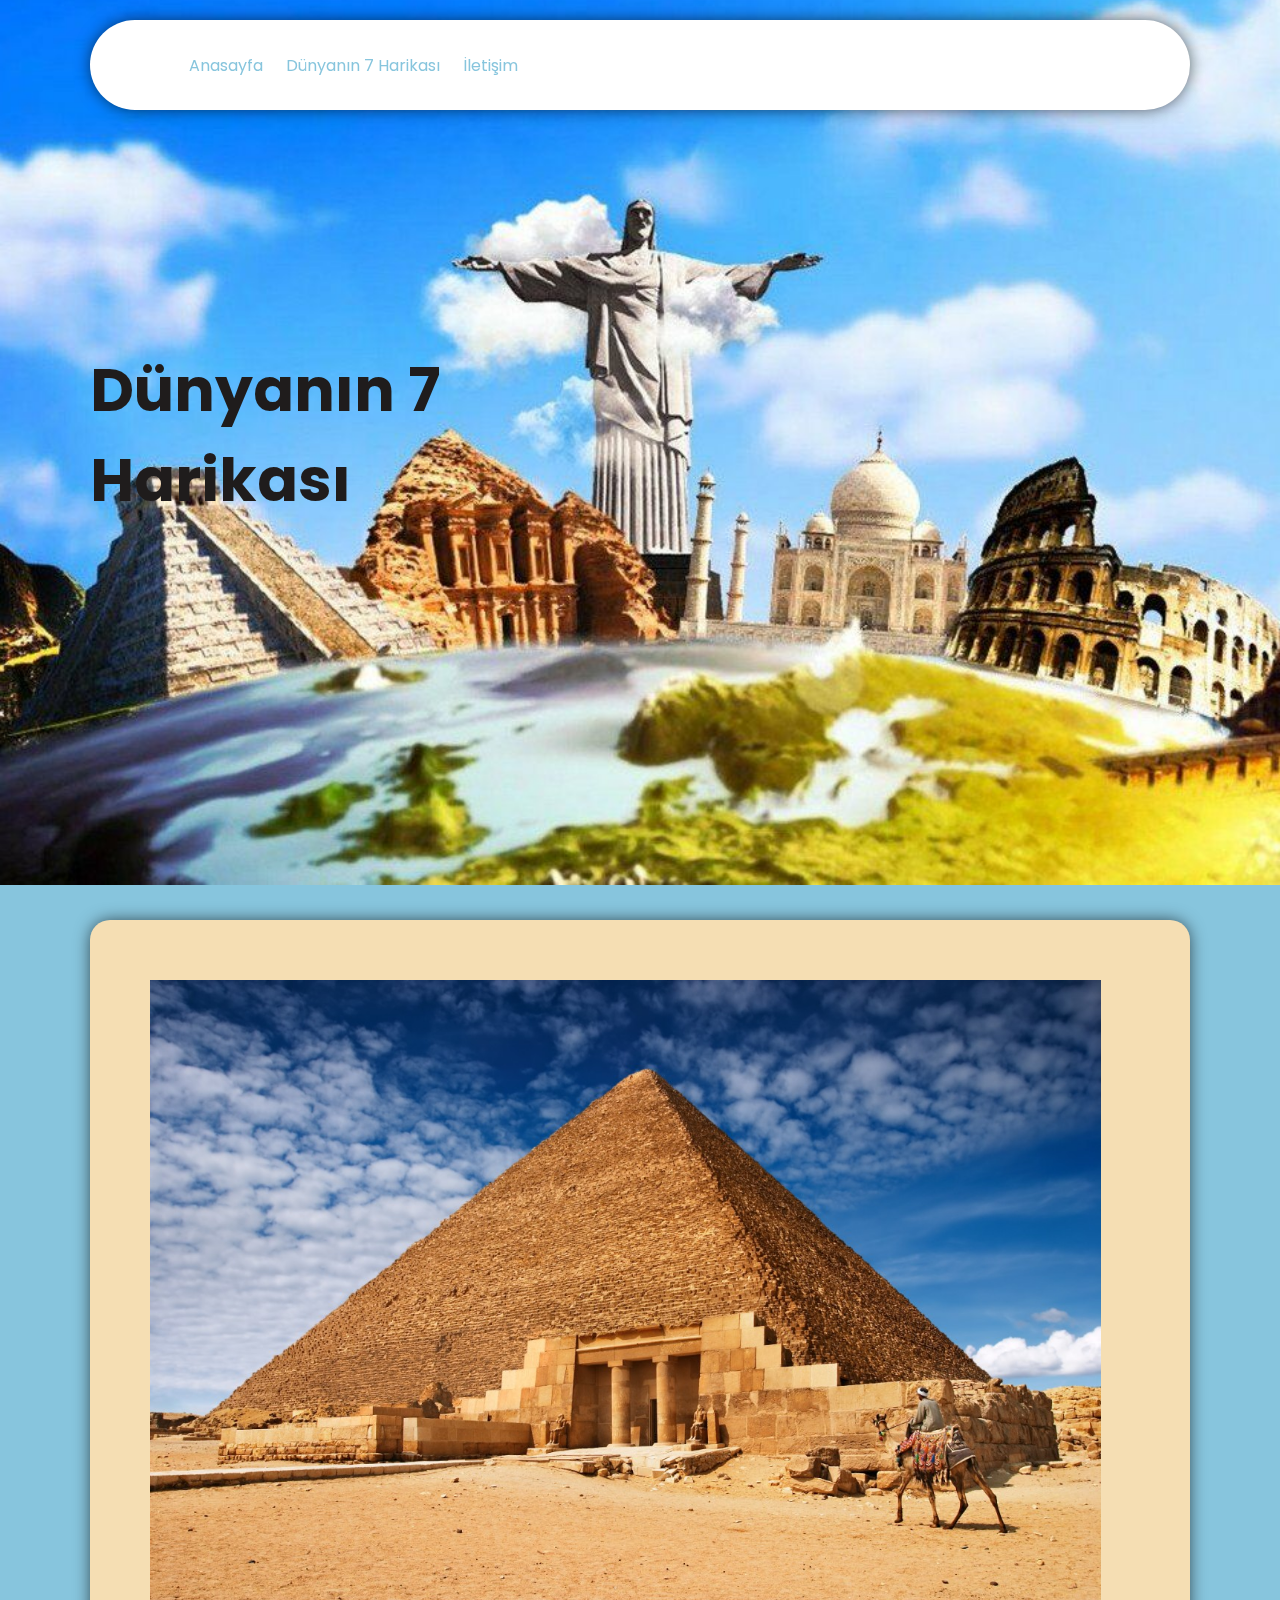
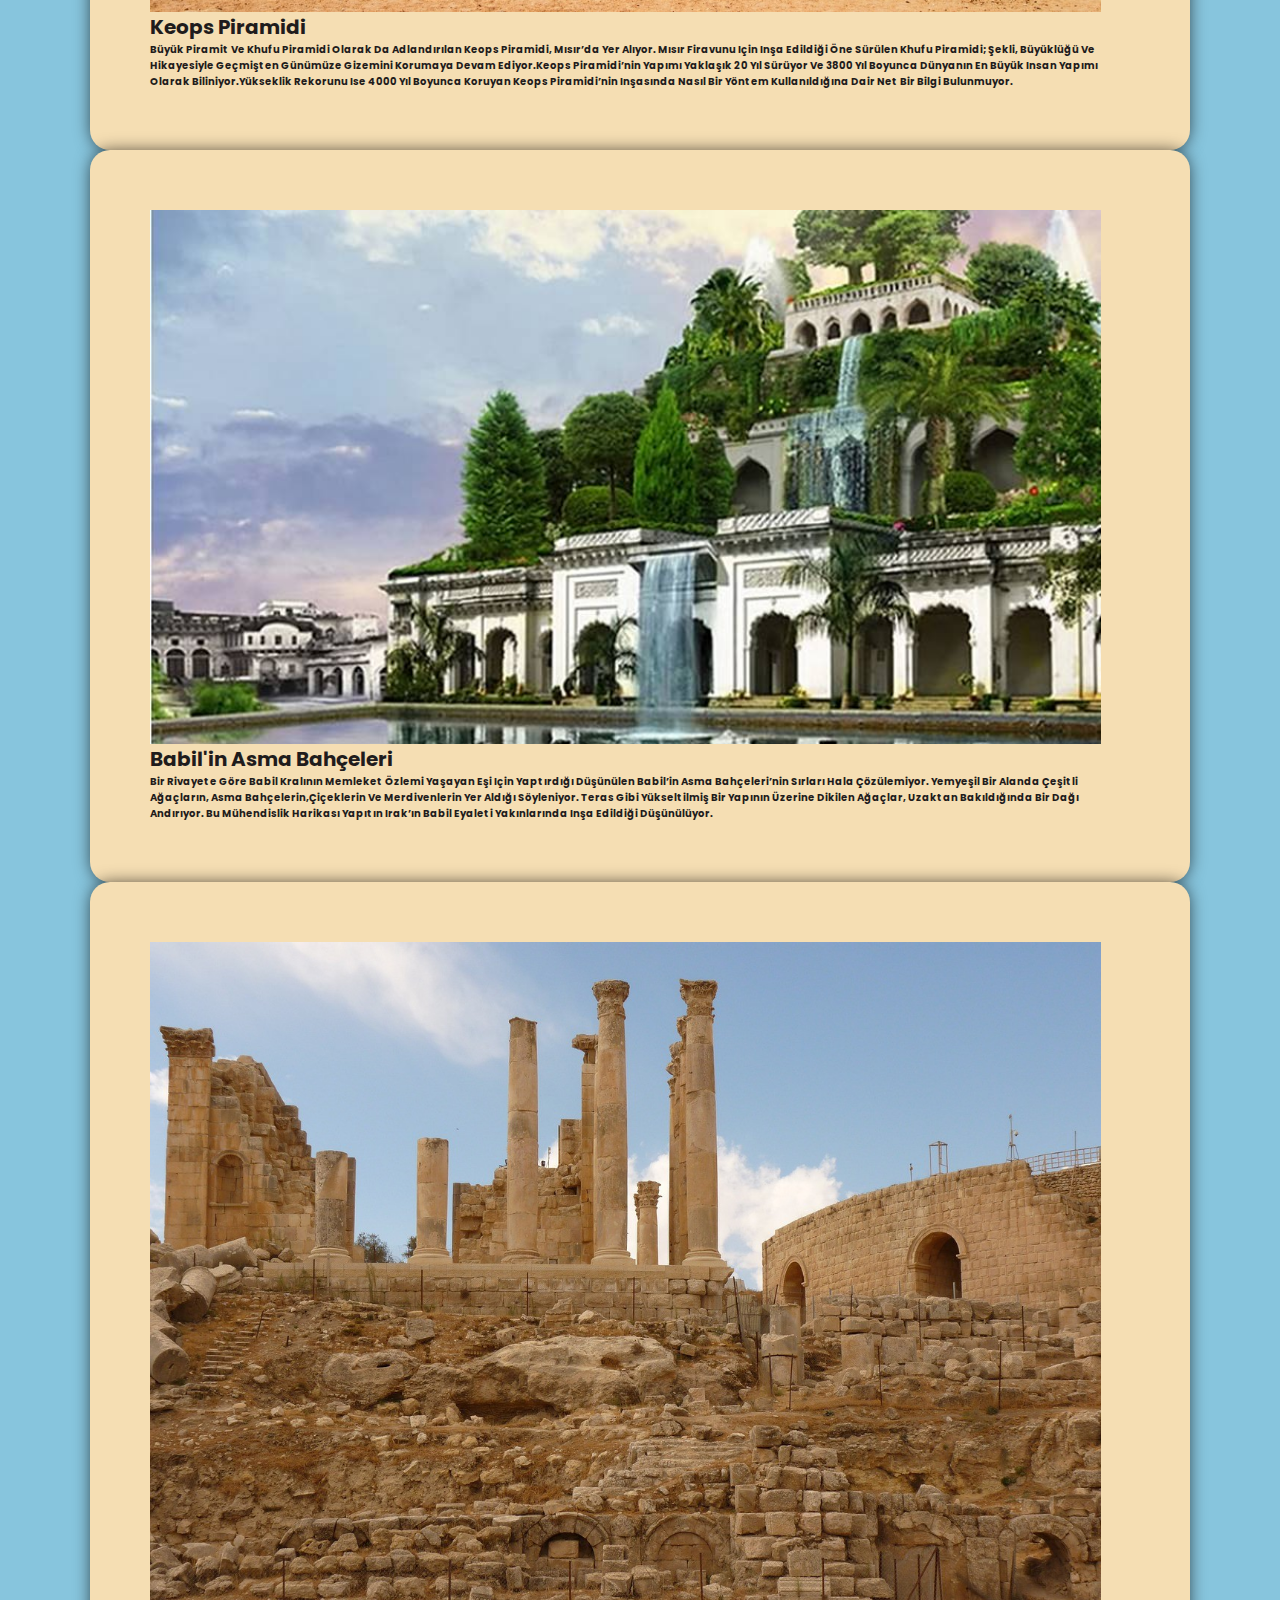
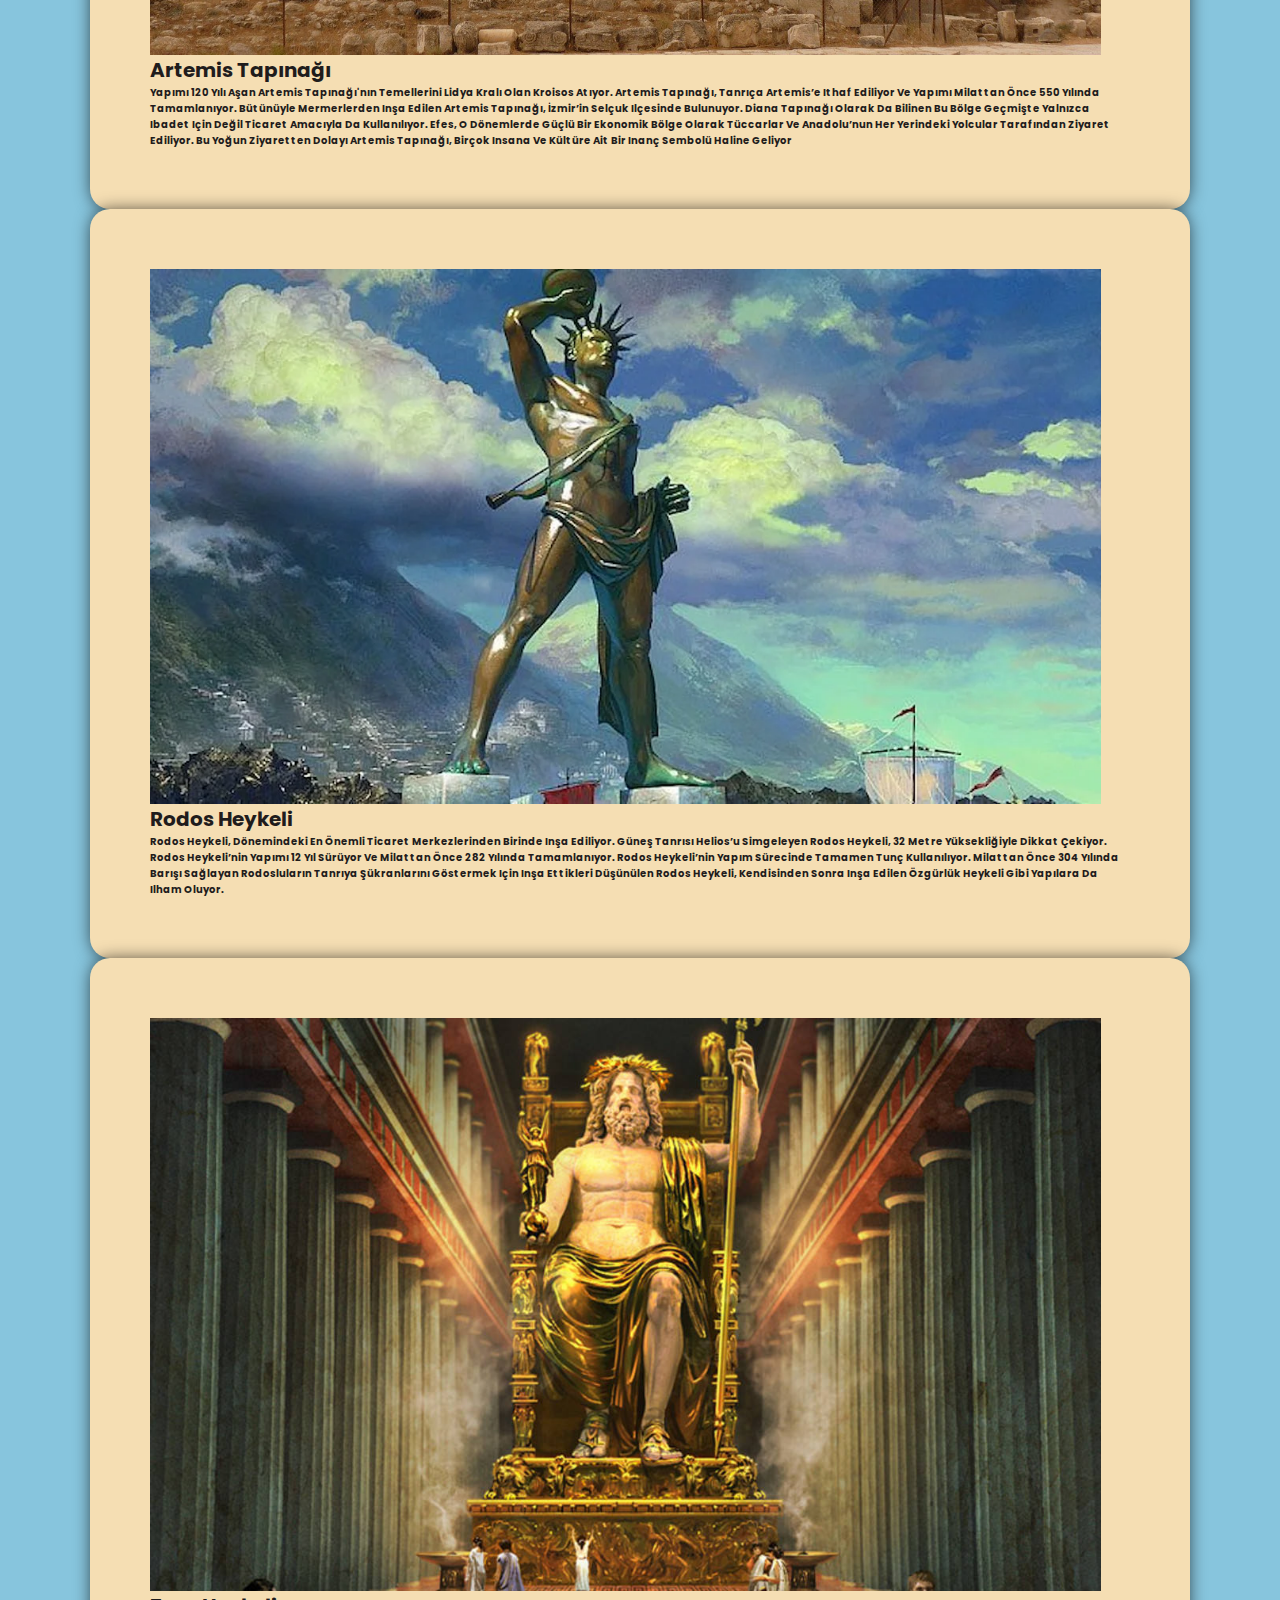
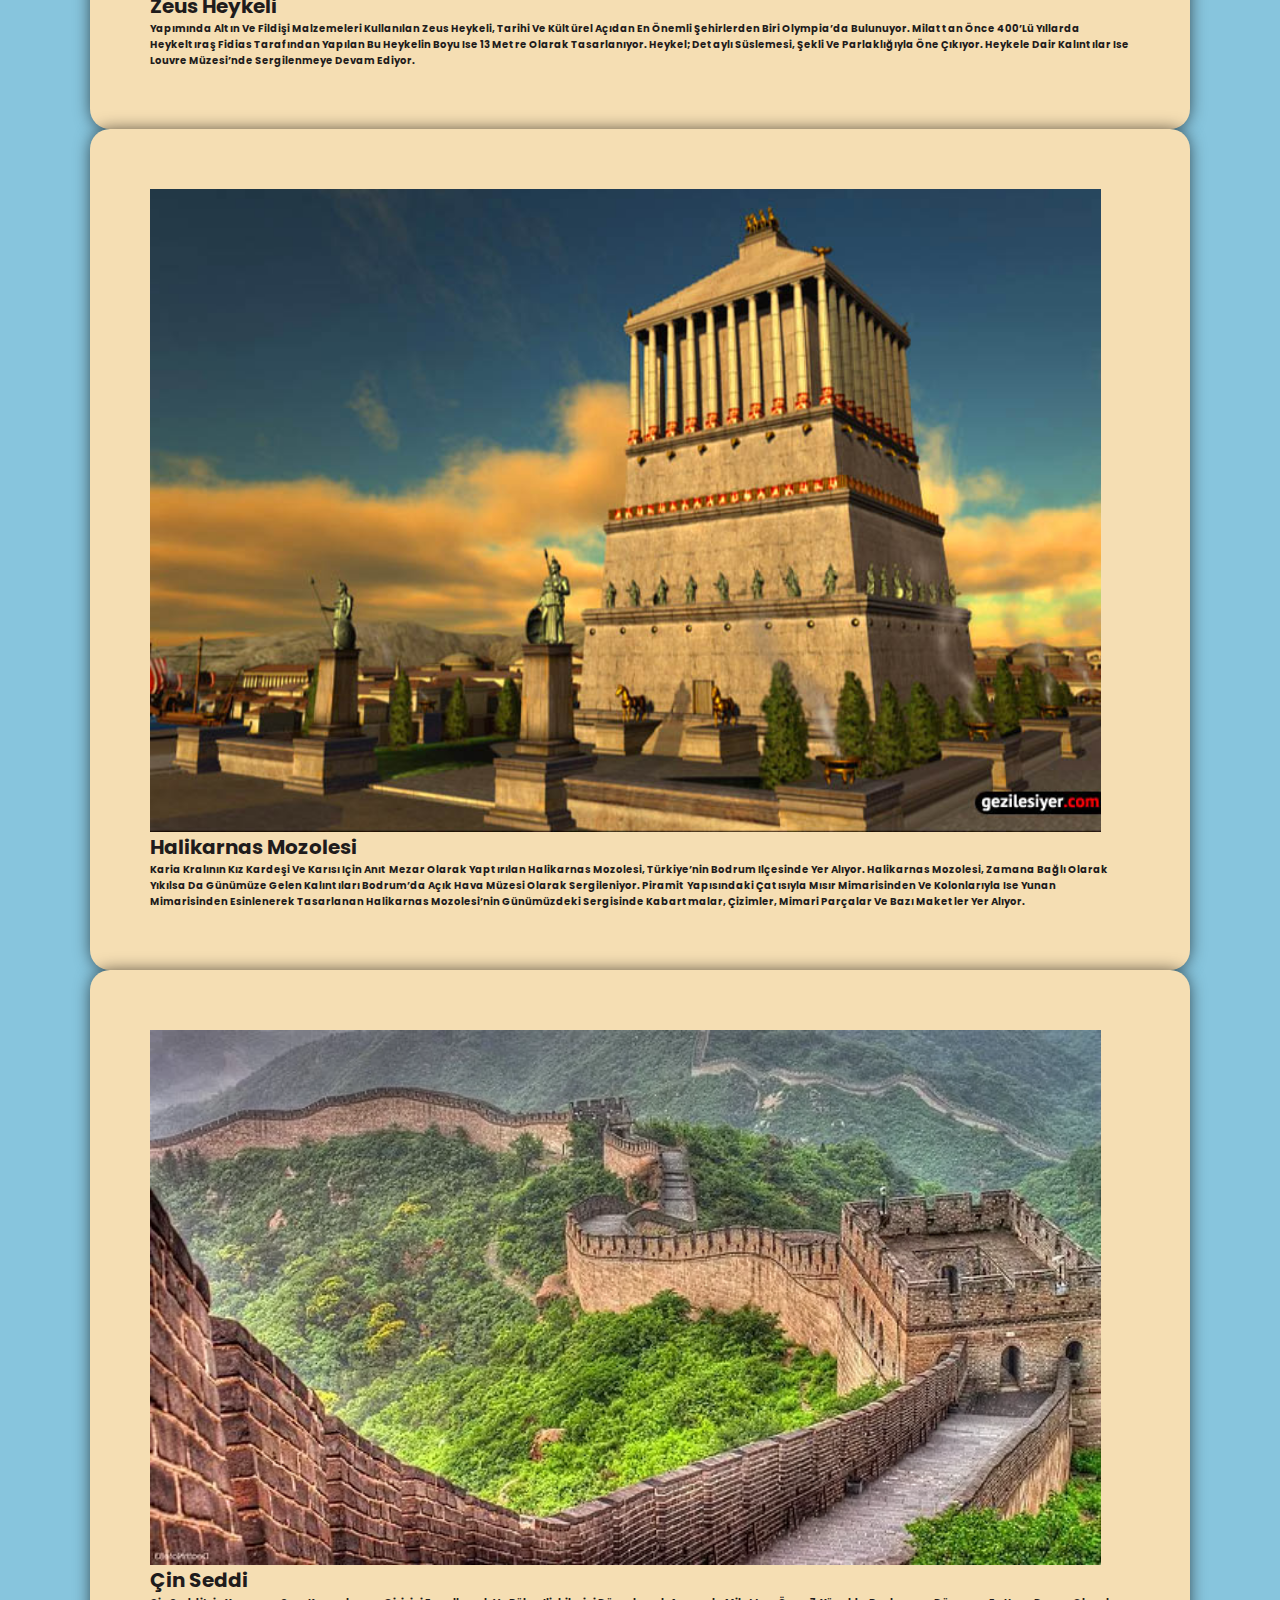
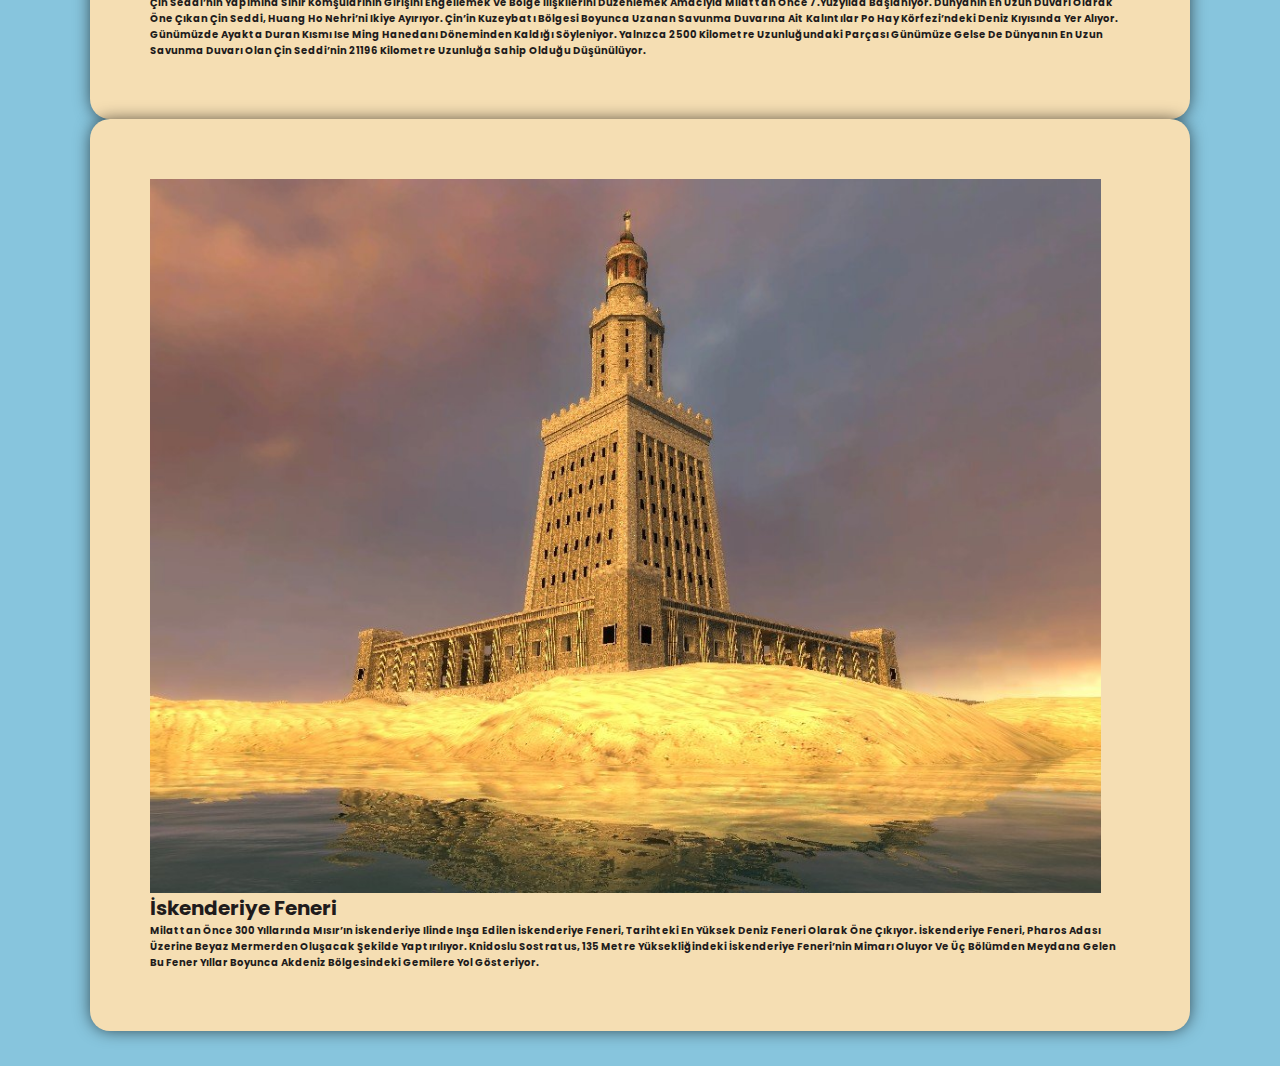
<file: index.html>
<!DOCTYPE html>
<html>

<head>
  <meta charset="UTF-8">
  <meta name="viewport" content="width=device-width, initial-scale=1.0">
  <title>Dünyanın 7 harikası</title>
  <link rel="stylesheet" href="style.css">
</head>

<body>
  <header class="header">
    <nav class="navbar">
      <a href="#anasayfa" class="">Anasayfa</a>
      <a href="#dünyanın 7 harikası" class="">Dünyanın 7 Harikası</a>
      <a href="iletişim.html" class="">İletişim</a>
    </nav>

  </header>

  <section class="home" id="anasayfa">
    <div class="content">
      <h3>Dünyanın 7 Harikası</h3>
      
  
    </div>
  </section>

  <section class="menu" id="dünyanın 7 harikası">

    <div class="box-container">
      <div class="box">
        <div class="box-head">
          
          <img src="shutterstock-3423676.jpeg" alt="">
          
          <h1>Keops Piramidi</h1>
          <p>
            <strong>Büyük Piramit ve Khufu Piramidi olarak da adlandırılan Keops Piramidi, Mısır’da yer alıyor.
            Mısır firavunu için inşa edildiği öne sürülen Khufu Piramidi; şekli, büyüklüğü ve hikayesiyle 
            geçmişten günümüze gizemini korumaya devam ediyor.Keops Piramidi’nin yapımı yaklaşık 20 yıl
            sürüyor ve 3800 yıl boyunca dünyanın en büyük insan yapımı olarak biliniyor.Yükseklik rekorunu ise 
            4000 yıl boyunca koruyan Keops Piramidi’nin inşasında nasıl bir yöntem kullanıldığına dair net bir bilgi bulunmuyor.</strong>
            </p>
          </div>
       
        </div>
      </div>
      
      <div class="box-container">
        <div class="box">
          <div class="box-head">
            
            <img src="babil-8.jpeg" alt="">
            
            <h1>Babil'in Asma Bahçeleri</h1>
            <p>
              <strong>Bir rivayete göre Babil kralının memleket özlemi yaşayan eşi için yaptırdığı düşünülen Babil’in Asma Bahçeleri’nin sırları hala çözülemiyor. Yemyeşil bir alanda çeşitli ağaçların, asma bahçelerin,çiçeklerin ve merdivenlerin yer aldığı söyleniyor. Teras gibi yükseltilmiş bir yapının üzerine dikilen ağaçlar, uzaktan bakıldığında bir dağı andırıyor. Bu mühendislik harikası yapıtın Irak’ın Babil eyaleti yakınlarında inşa edildiği düşünülüyor.</strong>
              </p>
            </div>
         
          </div>
        </div>
         
        

        <div class="box-container">
          <div class="box">
            <div class="box-head">
              
              <img src="ib-api-p-2948-4a217a77-79e7-4387-9a79-6aaec410d2f0.jpeg" alt="">
              
              <h1>Artemis Tapınağı</h1>
              <p>
                <strong>Yapımı 120 yılı aşan Artemis Tapınağı'nın temellerini Lidya Kralı olan Kroisos atıyor. Artemis Tapınağı, Tanrıça Artemis’e ithaf ediliyor ve yapımı milattan önce 550 yılında tamamlanıyor. Bütünüyle mermerlerden inşa edilen Artemis Tapınağı, İzmir’in Selçuk ilçesinde bulunuyor. Diana Tapınağı olarak da bilinen bu bölge geçmişte yalnızca ibadet için değil ticaret amacıyla da kullanılıyor. Efes, o dönemlerde güçlü bir ekonomik bölge olarak tüccarlar ve Anadolu’nun her yerindeki yolcular tarafından ziyaret ediliyor. Bu yoğun ziyaretten dolayı Artemis Tapınağı, birçok insana ve kültüre ait bir inanç sembolü haline geliyor</strong>
                </p>
              </div>
           
            </div>
          </div>


          <div class="box-container">
            <div class="box">
              <div class="box-head">
                
                <img src="rodos-heykeli1.webp" alt="">
                
                <h1>Rodos Heykeli</h1>
                <p>
                  <strong>Rodos Heykeli, dönemindeki en önemli ticaret merkezlerinden birinde inşa ediliyor. Güneş Tanrısı Helios’u simgeleyen Rodos Heykeli, 32 metre yüksekliğiyle dikkat çekiyor. Rodos Heykeli’nin yapımı 12 yıl sürüyor ve milattan önce 282 yılında tamamlanıyor. Rodos Heykeli’nin yapım sürecinde tamamen tunç kullanılıyor. Milattan önce 304 yılında barışı sağlayan Rodosluların tanrıya şükranlarını göstermek için inşa ettikleri düşünülen Rodos Heykeli, kendisinden sonra inşa edilen Özgürlük Heykeli gibi yapılara da ilham oluyor.</strong>
                  </p>
                </div>
             
              </div>
            </div>



            <div class="box-container">
              <div class="box">
                <div class="box-head">
                  
                  <img src="Zeus-Heykeli-Statue-of-Zeus-at-Olympia.jpg" alt="">
                  
                  <h1>Zeus Heykeli</h1>
                  <p>
                    <strong>Yapımında altın ve fildişi malzemeleri kullanılan Zeus Heykeli, tarihi ve kültürel açıdan en önemli şehirlerden biri Olympia’da bulunuyor. Milattan önce 400’lü yıllarda heykeltıraş Fidias tarafından yapılan bu heykelin boyu ise 13 metre olarak tasarlanıyor. Heykel; detaylı süslemesi, şekli ve parlaklığıyla öne çıkıyor. Heykele dair kalıntılar ise Louvre Müzesi’nde sergilenmeye devam ediyor.</strong>
                    </p>
                  </div>
               
                </div>
              </div>



              <div class="box-container">
                <div class="box">
                  <div class="box-head">
                    
                    <img src="halikarnas-mozolesi-02.jpg" alt="">
                    
                    <h1>Halikarnas Mozolesi</h1>
                    <p>
                      <strong>Karia kralının kız kardeşi ve karısı için anıt mezar olarak yaptırılan Halikarnas Mozolesi, Türkiye’nin Bodrum ilçesinde yer alıyor. Halikarnas Mozolesi, zamana bağlı olarak yıkılsa da günümüze gelen kalıntıları Bodrum’da açık hava müzesi olarak sergileniyor. Piramit yapısındaki çatısıyla Mısır mimarisinden ve kolonlarıyla ise Yunan mimarisinden esinlenerek tasarlanan Halikarnas Mozolesi’nin günümüzdeki sergisinde kabartmalar, çizimler, mimari parçalar ve bazı maketler yer alıyor.</strong>
                      </p>
                    </div>
                 
                  </div>
                </div>



                <div class="box-container">
                  <div class="box">
                    <div class="box-head">
                      
                      <img src="s-1da2c9e25dab8aa04ece1b18a88c155e5907b6f9.webp" alt="">
                      
                      <h1>Çin Seddi</h1>
                      <p>
                        <strong>Çin Seddi’nin yapımına sınır komşularının girişini engellemek ve bölge ilişkilerini düzenlemek amacıyla milattan önce 7.yüzyılda başlanıyor. Dünyanın en uzun duvarı olarak öne çıkan Çin Seddi, Huang Ho Nehri’ni ikiye ayırıyor. Çin’in kuzeybatı bölgesi boyunca uzanan savunma duvarına ait kalıntılar Po Hay Körfezi’ndeki deniz kıyısında yer alıyor. Günümüzde ayakta duran kısmı ise Ming Hanedanı döneminden kaldığı söyleniyor. Yalnızca 2500 kilometre uzunluğundaki parçası günümüze gelse de dünyanın en uzun savunma duvarı olan Çin Seddi’nin 21196 kilometre uzunluğa sahip olduğu düşünülüyor.</strong>
                        </p>
                      </div>
                   
                    </div>
                  </div>




                  <div class="box-container">
                    <div class="box">
                      <div class="box-head">
                        
                        <img src="iskenderiye-feneri.jpg" alt="">
                        
                        <h1>İskenderiye Feneri</h1>
                        <p>
                          <strong>Milattan önce 300 yıllarında Mısır’ın İskenderiye ilinde inşa edilen İskenderiye Feneri, tarihteki en yüksek deniz feneri olarak öne çıkıyor. İskenderiye Feneri, Pharos Adası üzerine beyaz mermerden oluşacak şekilde yaptırılıyor. Knidoslu Sostratus, 135 metre yüksekliğindeki İskenderiye Feneri’nin mimarı oluyor ve üç bölümden meydana gelen bu fener yıllar boyunca Akdeniz bölgesindeki gemilere yol gösteriyor.
                          </strong>
                          </p>
                        </div>
                     
                      </div>
                    </div>



  </section>

  
</body>

</html>
</file>
<file: style.css>
@import url('https://fonts.googleapis.com/css2?family=Poppins:wght@300;400;600;700&display=swap');

:root{
  --main-color: #87c5dd;
  --black-color: #0e0e0e;
  --border: 0.1rem solid rgba(225,255,255,0.4);
  
}


*{
  font-family: 'Poppins', sans-serif;
  margin: 0;
  padding: 0;
  box-sizing: border-box;
  outline: none;
  border: none;
  text-decoration: none;
  text-transform: capitalize;
  transition: 0.2s ease;

}


html{
  font-size: 62.5%;
 overflow-x: hidden;
 scroll-padding-top: 9rem;
 scroll-behavior: smooth;
}



body{
  background-color: var(--main-color);
  
  
}

.header {
  background-color: white;
  display: flex;
  align-items: center;
  justify-content: space-between;
  padding: 0 7%;
  margin: 2rem 7%;
  border-radius: 30rem;
  height: 10vh;
  box-shadow: 0px 0px 17px -2px rgba(0,0,0,0.75);
  position: sticky;
  top: 0;
  z-index: 1000;
}
.header .navbar a{
  margin: 0 1rem;
  font-size: 1.6rem;
  color: var(--main-color);
  border-bottom: 0.1rem solid transparent;

}

.header .navbar .active,
.header .navbar a:hover{
  border-color: var(--main-color);
  padding-bottom: 0.5rem;
}
  
  




section{
  padding: 3.5rem 7%;
}


.btn{
  margin-top: 1rem;
  display: inline-block;
  padding: 2rem 3.75rem;
  border-radius: 30rem;
  font-size: 1.7rem;
  color: blue;
  background-color: var(--main-color)
  cursor: pointer;
}





.home{
  min-height: 100vh;
  
  background: url(unes_4246.jpg);
 background-size: cover;
 background-position: center;
  align-items: center;
  margin-top: -14.5rem;
  display: flex;
  align-items: center;
  padding: 7;
  margin: 5;
  display: flex;
}
.home .content{
  max-width: 60rem;
}

.home .content h3{
  font-size: 6rem;
}
.menu .box-container .box img{
  object-fit: cover;
  background-size: cover;
  background-position: center;
  width: 97%;
  display: flex;
  /* padding: 5;
  margin: 5; */
}

.menu .box-container .box{
  
  padding: 3rem;
  background-color: wheat;
  background-position: center;
  border-radius: 3rem;
  box-shadow: 0px 0px 17px -2px rgba(0,0,0,0.75);
  min-height: 60rem;
 
}

.menu .box-container .h1{
  font-size: 1.2rem;
  height: 0.6rem;
  
}
  
.menu .box-container .p{
  font-size: 9.5rem%;
  font-weight border: 900%;

}



.menu .box-container .box{
  padding: 6rem;
  
  background-color: wheat;
  background-position: center;
  border-radius: 2rem;
  box-shadow: 0px 0px 17px -2px rgba(0,0,0,0.75);
  min-height: 70rem;
 
}



.menu .box-container .box img{
  object-fit: cover;
  background-size: cover;
  background-position: center;
  width: 97%;
  padding: 5;
  margin: 5;
}


/* responsive start */

@media (max-width:991px){
  html{
    font-size: 55%;
  }
  .header{
    padding: 1.5rem 2rem;
  }
  section {
    padding: 2rem;
  }
  .products .box-container .box .box-head .h1 {
    font-size: 20.5rem;
  }
  .products .box-container .box .box-head .p{
    font-size: xx-large;
  } 
  section .contact {
    padding: 2rem;
  }
}
/* responsive end */









*{
  box-sizing: border-box;
  margin: 0;
  padding: 0;
}
body{
  color: #1f1c1c;
  background-color: var(--main-color);
  font-family: 'Ubuntu', sans-serif;
}

#contact{
  height: 100vh;
  width: 100%;
  overflow: hidden;
}
.container{
  width: 80%;
  margin: 0 auto;
}
.title{
  font-size: 4rem;
  text-align: center;
  margin-bottom: 3rem;
}
.contact-area{
  display: flex;
  justify-content: center;
  align-items: center;
}
.cont-left{
  width: 40%;
  padding: 3rem;
}
.cont-top{
  padding-bottom: 2rem;
  border-bottom: 1px solid #131111;
}
.cont-element{
  margin: 0.5rem 0;
  display: flex;
  align-items: center;
  font-size: 1.2rem;
}
.cont-element i{
  color: #111111;
  padding: 0.7rem;
  border-radius: 50%;
  border: 2px solid #131111;
  font-size: 1.5rem;
  margin-right: 1rem;
  transition: all 0.4s ease;
}
.cont-element:hover i{
  background-color: #111010;
  color: #011627;
}
.cont-element a{
  /* yazının renki */
  color: #111111;    
  text-decoration: none;
}
.cont-bottom{
  padding-top: 2rem;
  display: flex;
  justify-content: space-around;
  align-items: center;
}
.cont-bottom a{
  /* instagram,linkdlin renkleri */
  color: #443c3c;
  width: 4rem;
  height: 4rem;
  line-height: 4rem;
  text-align: center;
  font-size: 1.5rem;
  background-color: var(--main-color);
  border-radius: 50%;
}
.cont-bottom a:hover{
  color: #110f0f;
  background-color: #b4abab;
}


.cont-right{
  width: 60%;
  padding: 3rem;
}
.cont-right form{
  display: flex;
  flex-direction: column;
  justify-content: center;
  align-items: center;
}
.cont-right form input, textarea, button{
  width: 100%;
  margin: 1rem 0;
  background-color: transparent;
  font-size: 1.2rem;
  padding: 0.5rem 1rem;
  outline: none;
  border: 1px solid #1a1818;
  color: #a09797; 
  transition: all 0.4s ease;
}
.cont-right form button{
  background-color: #070707;
  color: #c9d2da;
  cursor: pointer;
}
.cont-right form button:hover{
  background-color: #011627;
  color: #080808;
}
.cont-right form input:hover, textarea:hover{
  color: #011627;
  background-color: #0c0b0b;
}
.cont-right form input:focus, textarea:focus{
  color: #011627;
  background-color: #111010;
}
</file>
